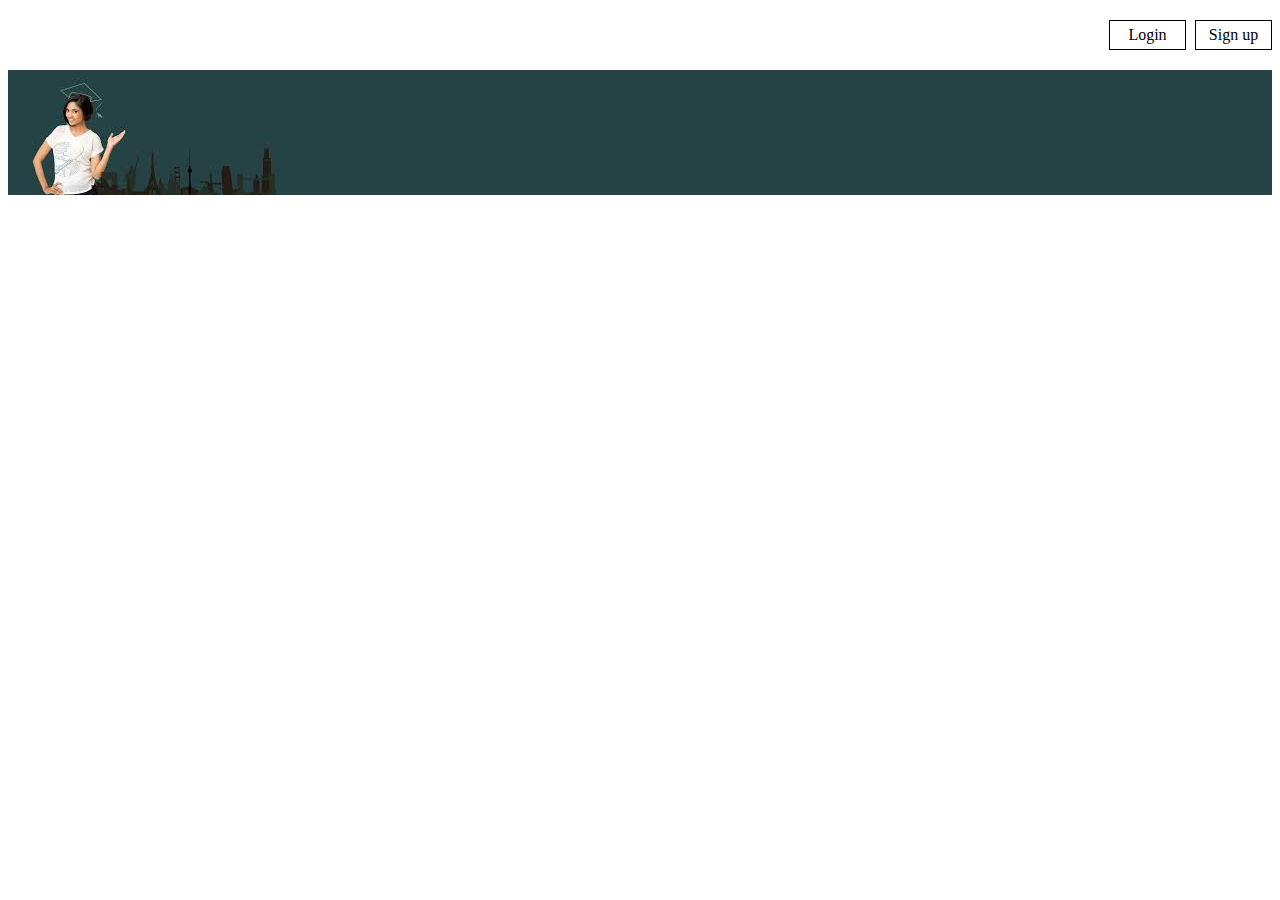
<file: homepage.html>
<head>
  <link rel="stylesheet" type="text/css" href="homepage.css">
  <script
 src="https://code.jquery.com/jquery-3.1.1.min.js"
 integrity="sha256-hVVnYaiADRTO2PzUGmuLJr8BLUSjGIZsDYGmIJLv2b8="
 crossorigin="anonymous"></script>
 <script src="homepage.js"></script>
<head>

<body>
  <div class="topnav">
      <a class ="link" href="login.html">Login</a>
      <a class ="link" href="signup.html">Sign up</a>
  </div>
  <div class="image">
    <img src="background.jpeg">
  </div>
</body>
</file>
<file: homepage.css>
.image {
  background-image: url("background.jpeg");
  background-size: cover;
  background-repeat: no-repeat;
}

.topnav {
  margin-top: 20px;
  margin-bottom: 20px;
  text-align: right;
}

.link:first-child {
  margin-right: 5px;
}




.link {
  color: black;
  text-decoration: none;
  border: 1px black solid;
  padding: 5px;
  display: inline-block;
  width: 65px;
  text-align: center;
}

.link:hover {
  background-color: #0c4e48;
  color: white;


}
</file>
